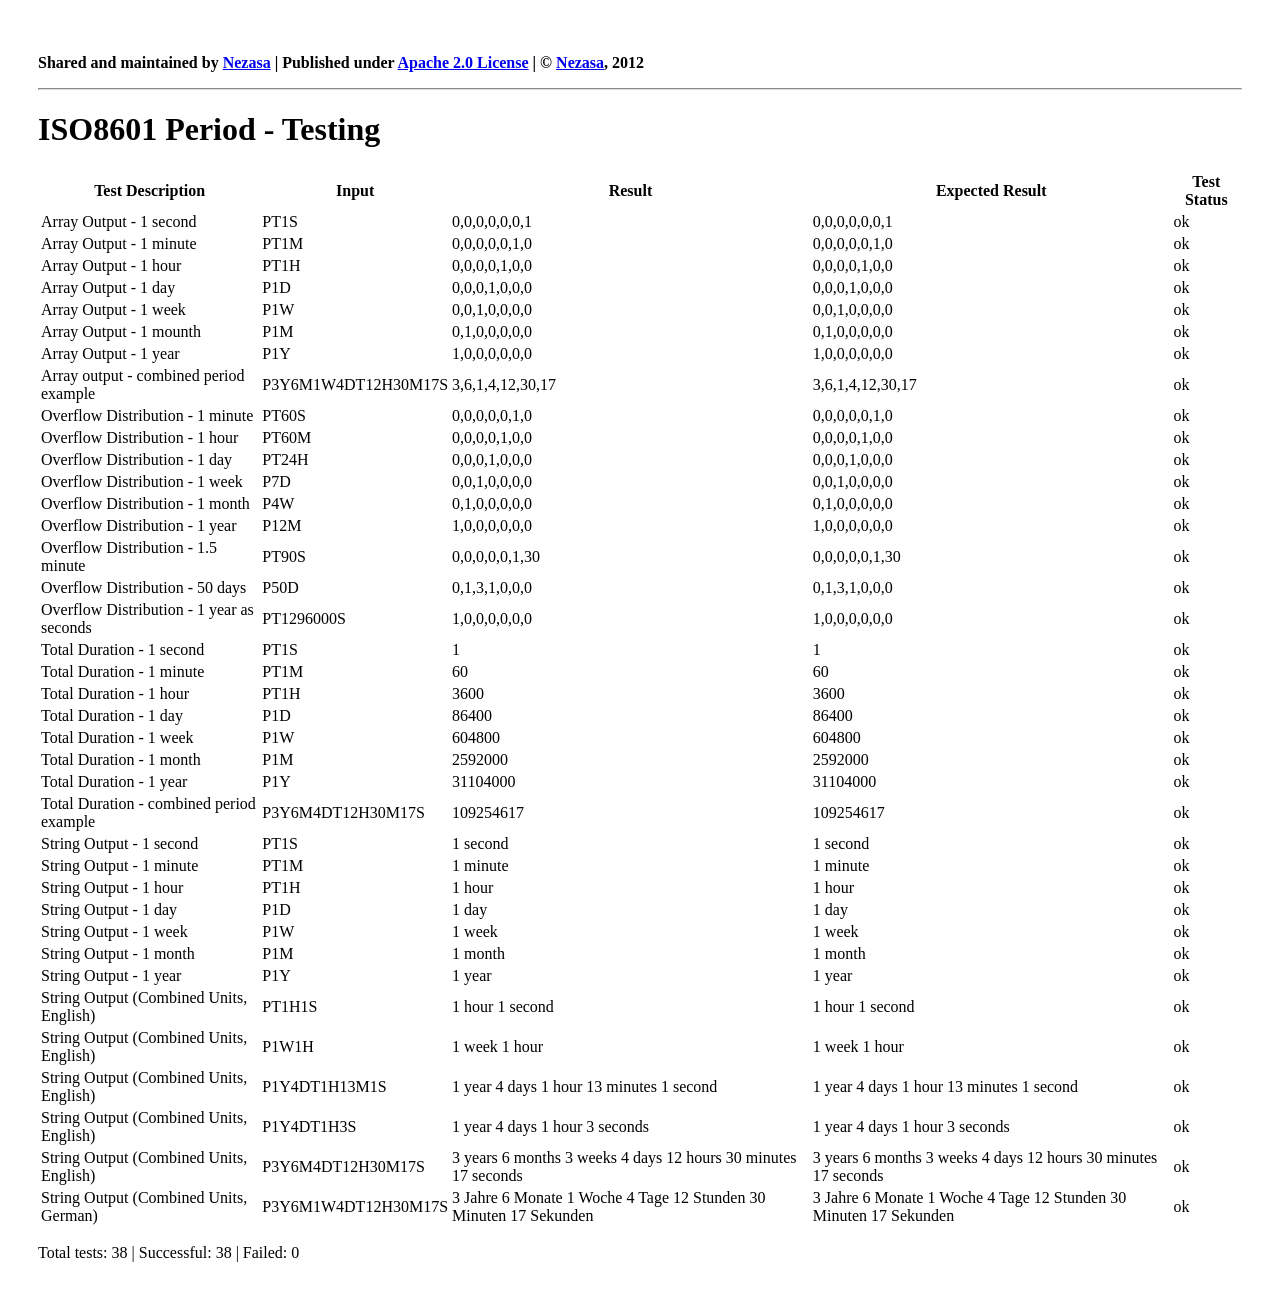
<file: js/iso8601-js-period-master/unittest.html>
<!DOCTYPE html PUBLIC "-//W3C//DTD HTML 4.01 Transitional//EN" "http://www.w3.org/TR/html4/loose.dtd">
<html>
<head>
<meta http-equiv="Content-Type" content="text/html; charset=UTF-8">
<link rel="stylesheet" href="http://twitter.github.com/bootstrap/assets/css/bootstrap.css">
<title>Unit tests</title>
</head>
<body style="padding: 30px;">

  <p><strong>Shared and maintained by <a href="http://www.nezasa.com">Nezasa</a> | Published under <a href="http://www.apache.org/licenses/LICENSE-2.0.html">Apache 2.0 License</a> | &copy; <a href="http://www.nezasa.com">Nezasa</a>, 2012</strong></p>

  <hr style="border-color: rgb(221,221,221);" />

  <h1>ISO8601 Period - Testing</h1>

  <table class="table table-striped table-hover">
    <thead>
      <tr>
        <th>Test Description</th>
        <th>Input</th>
        <th>Result</th>
        <th>Expected Result</th>
        <th>Test Status</th>
      </tr>
    </thead>
    <tbody id="testResults">

    </tbody>
  </table>
  
  <p>Total tests: <span id="cntTotalTests"></span> 
  | Successful: <span id="cntTotalOkTests"></span>
  | Failed: <span id="cntTotalFailedTests"></span></p>  
  
  <script src="http://ajax.googleapis.com/ajax/libs/jquery/1.7.2/jquery.min.js"></script>
  <script src="http://twitter.github.com/bootstrap/assets/js/bootstrap.js"></script>
  <script type="text/javascript" src="iso8601.js"></script>
  
  <script type="text/javascript">
    
    function test(result, title, input, expectedResult) {
      
      // generate html output
      var row = document.createElement('tr');
      var resultContainer = document.getElementById("testResults");
      resultContainer.appendChild(row);      
      
      var titleCell = document.createElement('td');
      titleCell.innerHTML = title;
      row.appendChild(titleCell);
      
      var inputCell = document.createElement('td');
      inputCell.innerHTML = input;
      row.appendChild(inputCell);
      
      var resultCell = document.createElement('td');
      resultCell.innerHTML = result;
      row.appendChild(resultCell);
      var expectedResultCell = document.createElement('td');
      expectedResultCell.innerHTML = expectedResult;
      row.appendChild(expectedResultCell);
      var testStatusCell = document.createElement('td');
      if (result == expectedResult) {
        testStatusCell.innerHTML = "ok";
        row.setAttribute('class', 'status success')
      }
      else {
        testStatusCell.innerHTML = "failed";
        row.setAttribute('class', 'status error')
      }
      row.appendChild(testStatusCell);
    };
    
    /* test parsing */
    var testGroup = "Array Output - ";
    test(nezasa.iso8601.Period.parse("PT1S"), testGroup + "1 second", "PT1S", "0,0,0,0,0,0,1");
    test(nezasa.iso8601.Period.parse("PT1M"), testGroup + "1 minute", "PT1M", "0,0,0,0,0,1,0");
    test(nezasa.iso8601.Period.parse("PT1H"), testGroup + "1 hour", "PT1H", "0,0,0,0,1,0,0");
    test(nezasa.iso8601.Period.parse("P1D"), testGroup + "1 day", "P1D", "0,0,0,1,0,0,0");
    test(nezasa.iso8601.Period.parse("P1W"), testGroup + "1 week", "P1W", "0,0,1,0,0,0,0");
    test(nezasa.iso8601.Period.parse("P1M"), testGroup + "1 mounth", "P1M", "0,1,0,0,0,0,0");
    test(nezasa.iso8601.Period.parse("P1Y"), testGroup + "1 year", "P1Y", "1,0,0,0,0,0,0");
    test(nezasa.iso8601.Period.parse("P3Y6M1W4DT12H30M17S"), "Array output - combined period example", "P3Y6M1W4DT12H30M17S", "3,6,1,4,12,30,17");

    /* test overflow distribution */
    testGroup = "Overflow Distribution - ";
    test(nezasa.iso8601.Period.parse("PT60S", true), testGroup + "1 minute", "PT60S", "0,0,0,0,0,1,0");
    test(nezasa.iso8601.Period.parse("PT60M", true), testGroup + "1 hour", "PT60M", "0,0,0,0,1,0,0");
    test(nezasa.iso8601.Period.parse("PT24H", true), testGroup + "1 day", "PT24H", "0,0,0,1,0,0,0");
    test(nezasa.iso8601.Period.parse("P7D", true), testGroup + "1 week", "P7D", "0,0,1,0,0,0,0");
    test(nezasa.iso8601.Period.parse("P4W", true), testGroup + "1 month", "P4W", "0,1,0,0,0,0,0");
    test(nezasa.iso8601.Period.parse("P12M", true), testGroup + "1 year", "P12M", "1,0,0,0,0,0,0");

    test(nezasa.iso8601.Period.parse("PT90S", true), testGroup + "1.5 minute", "PT90S", "0,0,0,0,0,1,30");
    test(nezasa.iso8601.Period.parse("P50D", true), testGroup + "50 days", "P50D", "0,1,3,1,0,0,0");
    test(nezasa.iso8601.Period.parse("PT29030400S", true), testGroup + "1 year as seconds", "PT1296000S", "1,0,0,0,0,0,0");
    
    /* test total duration */
    testGroup = "Total Duration - ";
    test(nezasa.iso8601.Period.parseToTotalSeconds("PT1S"), testGroup + "1 second", "PT1S", 1);
    test(nezasa.iso8601.Period.parseToTotalSeconds("PT1M"), testGroup + "1 minute", "PT1M", 60); 
    test(nezasa.iso8601.Period.parseToTotalSeconds("PT1H"), testGroup + "1 hour", "PT1H", 60*60);
    test(nezasa.iso8601.Period.parseToTotalSeconds("P1D"), testGroup + "1 day", "P1D", 24*60*60);
    test(nezasa.iso8601.Period.parseToTotalSeconds("P1W"), testGroup + "1 week", "P1W", 24*60*60*7);
    test(nezasa.iso8601.Period.parseToTotalSeconds("P1M"), testGroup + "1 month", "P1M", 30*24*60*60);
    test(nezasa.iso8601.Period.parseToTotalSeconds("P1Y"), testGroup + "1 year", "P1Y", 360*24*60*60);
    test(nezasa.iso8601.Period.parseToTotalSeconds("P3Y6M4DT12H30M17S"), testGroup + "combined period example", "P3Y6M4DT12H30M17S", ((((3*12+6)*30+4)*24+12)*60+30)*60+17);
    
    /* test string parsing */
    testGroup = "String Output - ";
    test(nezasa.iso8601.Period.parseToString("PT1S"), testGroup + "1 second", "PT1S", "1 second");
    test(nezasa.iso8601.Period.parseToString("PT1M"), testGroup + "1 minute", "PT1M", "1 minute"); 
    test(nezasa.iso8601.Period.parseToString("PT1H"), testGroup + "1 hour", "PT1H", "1 hour");
    test(nezasa.iso8601.Period.parseToString("P1D"), testGroup + "1 day", "P1D", "1 day");
    test(nezasa.iso8601.Period.parseToString("P1W"), testGroup + "1 week", "P1W", "1 week");
    test(nezasa.iso8601.Period.parseToString("P1M"), testGroup + "1 month", "P1M", "1 month");
    test(nezasa.iso8601.Period.parseToString("P1Y"), testGroup + "1 year", "P1Y", "1 year");

    testGroup = "String Output (Combined Units, English)";
    test(nezasa.iso8601.Period.parseToString("PT1H1S"), testGroup, "PT1H1S", "1 hour 1 second");
    test(nezasa.iso8601.Period.parseToString("P1WT1H"), testGroup, "P1W1H", "1 week 1 hour");
    test(nezasa.iso8601.Period.parseToString("P1Y4DT1H13M1S"), testGroup, "P1Y4DT1H13M1S", "1 year 4 days 1 hour 13 minutes 1 second");
    test(nezasa.iso8601.Period.parseToString("P1Y4DT1H3S"), testGroup, "P1Y4DT1H3S", "1 year 4 days 1 hour 3 seconds");
    test(nezasa.iso8601.Period.parseToString("P3Y6M3W4DT12H30M17S"), testGroup, "P3Y6M4DT12H30M17S", "3 years 6 months 3 weeks 4 days 12 hours 30 minutes 17 seconds");
  
    /* test customized unit strings */
    testGroup = "String Output (Combined Units, German)";
    var deUnits = ['Jahr', 'Monat', 'Woche', 'Tag', 'Stunde', 'Minute', 'Sekunde'];
    var deUnitsPlural = ['Jahre', 'Monate', 'Wochen', 'Tage', 'Stunden', 'Minuten', 'Sekunden'];
    test(nezasa.iso8601.Period.parseToString("P3Y6M1W4DT12H30M17S", deUnits, deUnitsPlural), testGroup, "P3Y6M1W4DT12H30M17S", "3 Jahre 6 Monate 1 Woche 4 Tage 12 Stunden 30 Minuten 17 Sekunden");
    
    $("#cntTotalTests").html($(".status").size());
    $("#cntTotalOkTests").html($(".status.success").size());
    $("#cntTotalFailedTests").html($(".status.error").size());
    
  </script>

</body>
</html>
</file>
